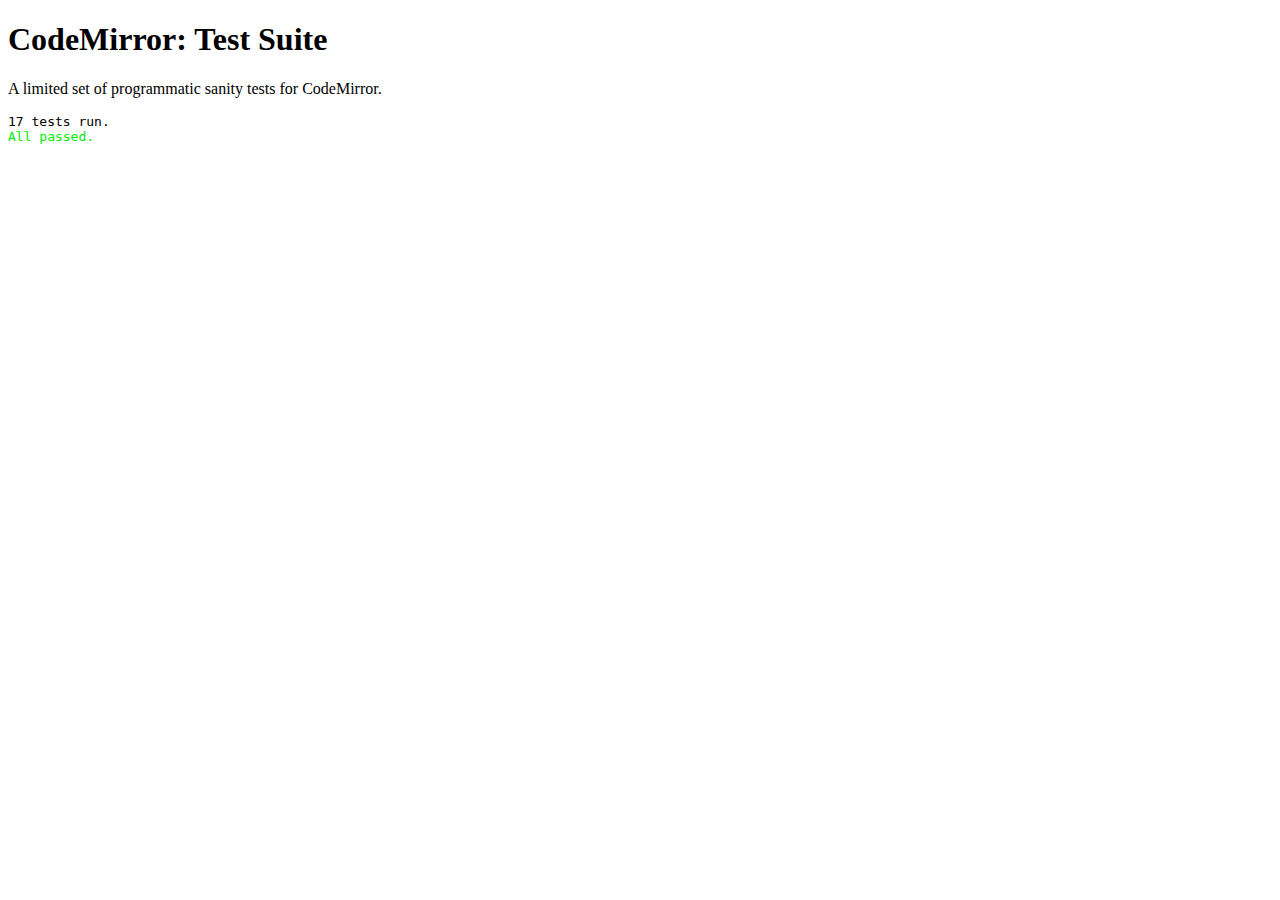
<file: static/codemirror/test/index.html>
<!doctype html>
<html>
  <head>
    <title>CodeMirror: Test Suite</title>
    <link rel="stylesheet" href="../lib/codemirror.css">
    <script src="../lib/codemirror.js"></script>
    <script src="../mode/javascript/javascript.js"></script>

    <style type="text/css">
      .ok {color: #0e0;}
      .failure {color: #e00;}
      .error {color: #c90;}
    </style>
  </head>
  <body>
    <h1>CodeMirror: Test Suite</h1>

    <p>A limited set of programmatic sanity tests for CodeMirror.</p>

    <pre id=output></pre>

    <div style="visibility: hidden" id=testground>
      <form><textarea id="code" name="code"></textarea><input type=submit value=ok name=submit></form>
    </div>

    <script src="test.js"></script>
  </body>
</html>
</file>
<file: static/codemirror/lib/codemirror.css>
.CodeMirror {
  line-height: 1em;
  font-family: monospace;

  /* Necessary so the scrollbar can be absolutely positioned within the wrapper on Lion. */
  position: relative;
  /* This prevents unwanted scrollbars from showing up on the body and wrapper in IE. */
  overflow: hidden;
}

.CodeMirror-scroll {
  overflow-x: auto;
  overflow-y: hidden;
  height: 500px;
  /* This is needed to prevent an IE[67] bug where the scrolled content
     is visible outside of the scrolling box. */
  position: relative;
  outline: none;
}

/* Vertical scrollbar */
.CodeMirror-scrollbar {
  float: right;
  overflow-x: hidden;
  overflow-y: scroll;

  /* This corrects for the 1px gap introduced to the left of the scrollbar
     by the rule for .CodeMirror-scrollbar-inner. */
  margin-left: -1px;
}
.CodeMirror-scrollbar-inner {
  /* This needs to have a nonzero width in order for the scrollbar to appear
     in Firefox and IE9. */
  width: 1px;
}
.CodeMirror-scrollbar.cm-sb-overlap {
  /* Ensure that the scrollbar appears in Lion, and that it overlaps the content
     rather than sitting to the right of it. */
  position: absolute;
  z-index: 1;
  float: none;
  right: 0;
  min-width: 12px;
}
.CodeMirror-scrollbar.cm-sb-nonoverlap {
  min-width: 12px;
}
.CodeMirror-scrollbar.cm-sb-ie7 {
  min-width: 18px;
}

.CodeMirror-gutter {
  position: absolute; left: 0; top: 0;
  z-index: 10;
  background-color: #f7f7f7;
  border-right: 1px solid #eee;
  min-width: 2em;
  height: 100%;
}
.CodeMirror-gutter-text {
  color: #aaa;
  text-align: right;
  padding: .4em .2em .4em .4em;
  white-space: pre !important;
}
.CodeMirror-lines {
  padding: .4em;
  white-space: pre;
  cursor: text;
}
.CodeMirror-lines * {
  /* Necessary for throw-scrolling to decelerate properly on Safari. */
  pointer-events: none;
}

.CodeMirror pre {
  -moz-border-radius: 0;
  -webkit-border-radius: 0;
  -o-border-radius: 0;
  border-radius: 0;
  border-width: 0; margin: 0; padding: 0; background: transparent;
  font-family: inherit;
  font-size: inherit;
  padding: 0; margin: 0;
  white-space: pre;
  word-wrap: normal;
  line-height: inherit;
  color: inherit;
}

.CodeMirror-wrap pre {
  word-wrap: break-word;
  white-space: pre-wrap;
  word-break: normal;
}
.CodeMirror-wrap .CodeMirror-scroll {
  overflow-x: hidden;
}

.CodeMirror textarea {
  outline: none !important;
}

.CodeMirror pre.CodeMirror-cursor {
  z-index: 10;
  position: absolute;
  visibility: hidden;
  border-left: 1px solid black;
  border-right: none;
  width: 0;
}
.cm-keymap-fat-cursor pre.CodeMirror-cursor {
  width: auto;
  border: 0;
  background: transparent;
  background: rgba(0, 200, 0, .4);
  filter: progid:DXImageTransform.Microsoft.gradient(startColorstr=#6600c800, endColorstr=#4c00c800);
}
/* Kludge to turn off filter in ie9+, which also accepts rgba */
.cm-keymap-fat-cursor pre.CodeMirror-cursor:not(#nonsense_id) {
  filter: progid:DXImageTransform.Microsoft.gradient(enabled=false);
}
.CodeMirror pre.CodeMirror-cursor.CodeMirror-overwrite {}
.CodeMirror-focused pre.CodeMirror-cursor {
  visibility: visible;
}

div.CodeMirror-selected { background: #d9d9d9; }
.CodeMirror-focused div.CodeMirror-selected { background: #d7d4f0; }

.CodeMirror-searching {
  background: #ffa;
  background: rgba(255, 255, 0, .4);
}

/* Default theme */

.cm-s-default span.cm-keyword {color: #708;}
.cm-s-default span.cm-atom {color: #219;}
.cm-s-default span.cm-number {color: #164;}
.cm-s-default span.cm-def {color: #00f;}
.cm-s-default span.cm-variable {color: black;}
.cm-s-default span.cm-variable-2 {color: #05a;}
.cm-s-default span.cm-variable-3 {color: #085;}
.cm-s-default span.cm-property {color: black;}
.cm-s-default span.cm-operator {color: black;}
.cm-s-default span.cm-comment {color: #a50;}
.cm-s-default span.cm-string {color: #a11;}
.cm-s-default span.cm-string-2 {color: #f50;}
.cm-s-default span.cm-meta {color: #555;}
.cm-s-default span.cm-error {color: #f00;}
.cm-s-default span.cm-qualifier {color: #555;}
.cm-s-default span.cm-builtin {color: #30a;}
.cm-s-default span.cm-bracket {color: #cc7;}
.cm-s-default span.cm-tag {color: #170;}
.cm-s-default span.cm-attribute {color: #00c;}
.cm-s-default span.cm-header {color: blue;}
.cm-s-default span.cm-quote {color: #090;}
.cm-s-default span.cm-hr {color: #999;}
.cm-s-default span.cm-link {color: #00c;}

span.cm-header, span.cm-strong {font-weight: bold;}
span.cm-em {font-style: italic;}
span.cm-emstrong {font-style: italic; font-weight: bold;}
span.cm-link {text-decoration: underline;}

div.CodeMirror span.CodeMirror-matchingbracket {color: #0f0;}
div.CodeMirror span.CodeMirror-nonmatchingbracket {color: #f22;}
</file>
